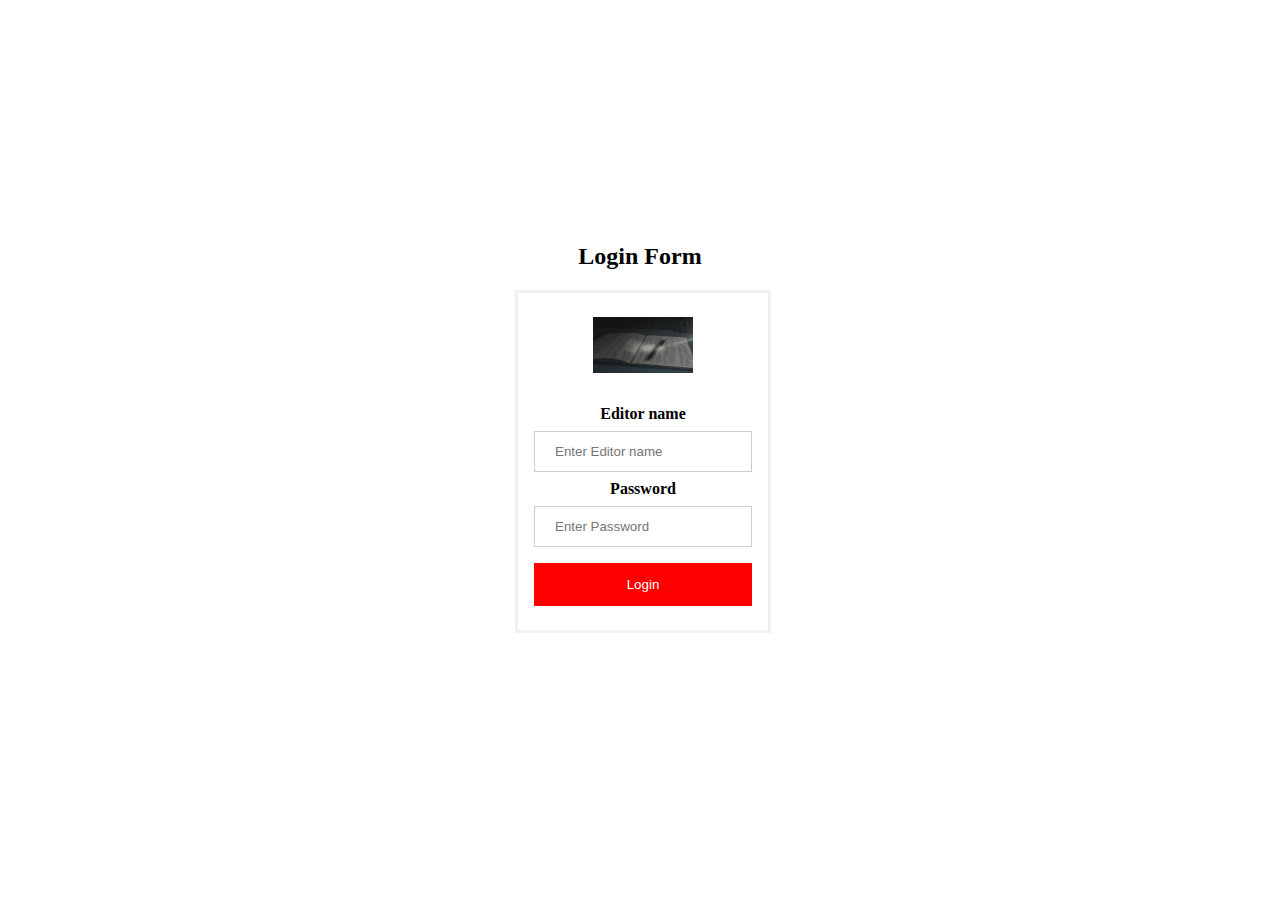
<file: zeft/index.html>
<!DOCTYPE html>
<html>
    
<head>
    <title>Login Form</title>
    <link href="16294.png" rel="shortcut icon">
    <link rel="stylesheet" type="text/css" href="form.css">
    <script src="https://ajax.googleapis.com/ajax/libs/jquery/3.2.1/jquery.min.js"></script>
    <script src="form.js"></script>
</head>

<body>
    <div id="form">
    <h2>Login Form</h2>
    <form id="getd" action="log_in.php" method="post">
        <div class="imgcontainer">
            <img src="editor.png" alt="editor logo" class="avatar">
        </div>

        <div class="container">

            <label><b>Editor name</b></label>
            <input type="text" placeholder="Enter Editor name" name="uname" required>

            <label><b>Password</b></label>
            <input type="password" placeholder="Enter Password" name="psw" required>

            <button type="submit">Login</button>

        </div>
    </form>
    </div>
</body>

</html>
</file>
<file: zeft/form.css>
html{
    min-height: 100%;
}
    body {
        background-color: white;
        display: inline-block;
        margin: auto;
        width: 100%;
         
    }
    
    h2 {
        text-align: center;
    }
    
    form {
        border: 3px solid #f1f1f1;
    }
    
    form {
        text-align: center;
        width: 250px;
        margin: auto
    }
    
    input[type=text],
    input[type=password] {
        width: 100%;
        padding: 12px 20px;
        margin: 8px 0;
        display: inline-block;
        border: 1px solid #ccc;
        box-sizing: border-box;
    }
    
    button {
        background-color: rgb(255,0,0);
        color: white;
        padding: 14px 20px;
        margin: 8px 0;
        border: none;
        cursor: pointer;
        width: 100%;
    }
    
    button:hover {
        opacity: 0.8;
    }
    
    .imgcontainer {
        text-align: center;
        margin: 24px 0 12px 0;
    }
    
    img.avatar {
        width: 40%;
    }
    
    .container {
        padding: 16px;
    }
#form{
    width: 250px;
    margin: auto;
}
</file>
